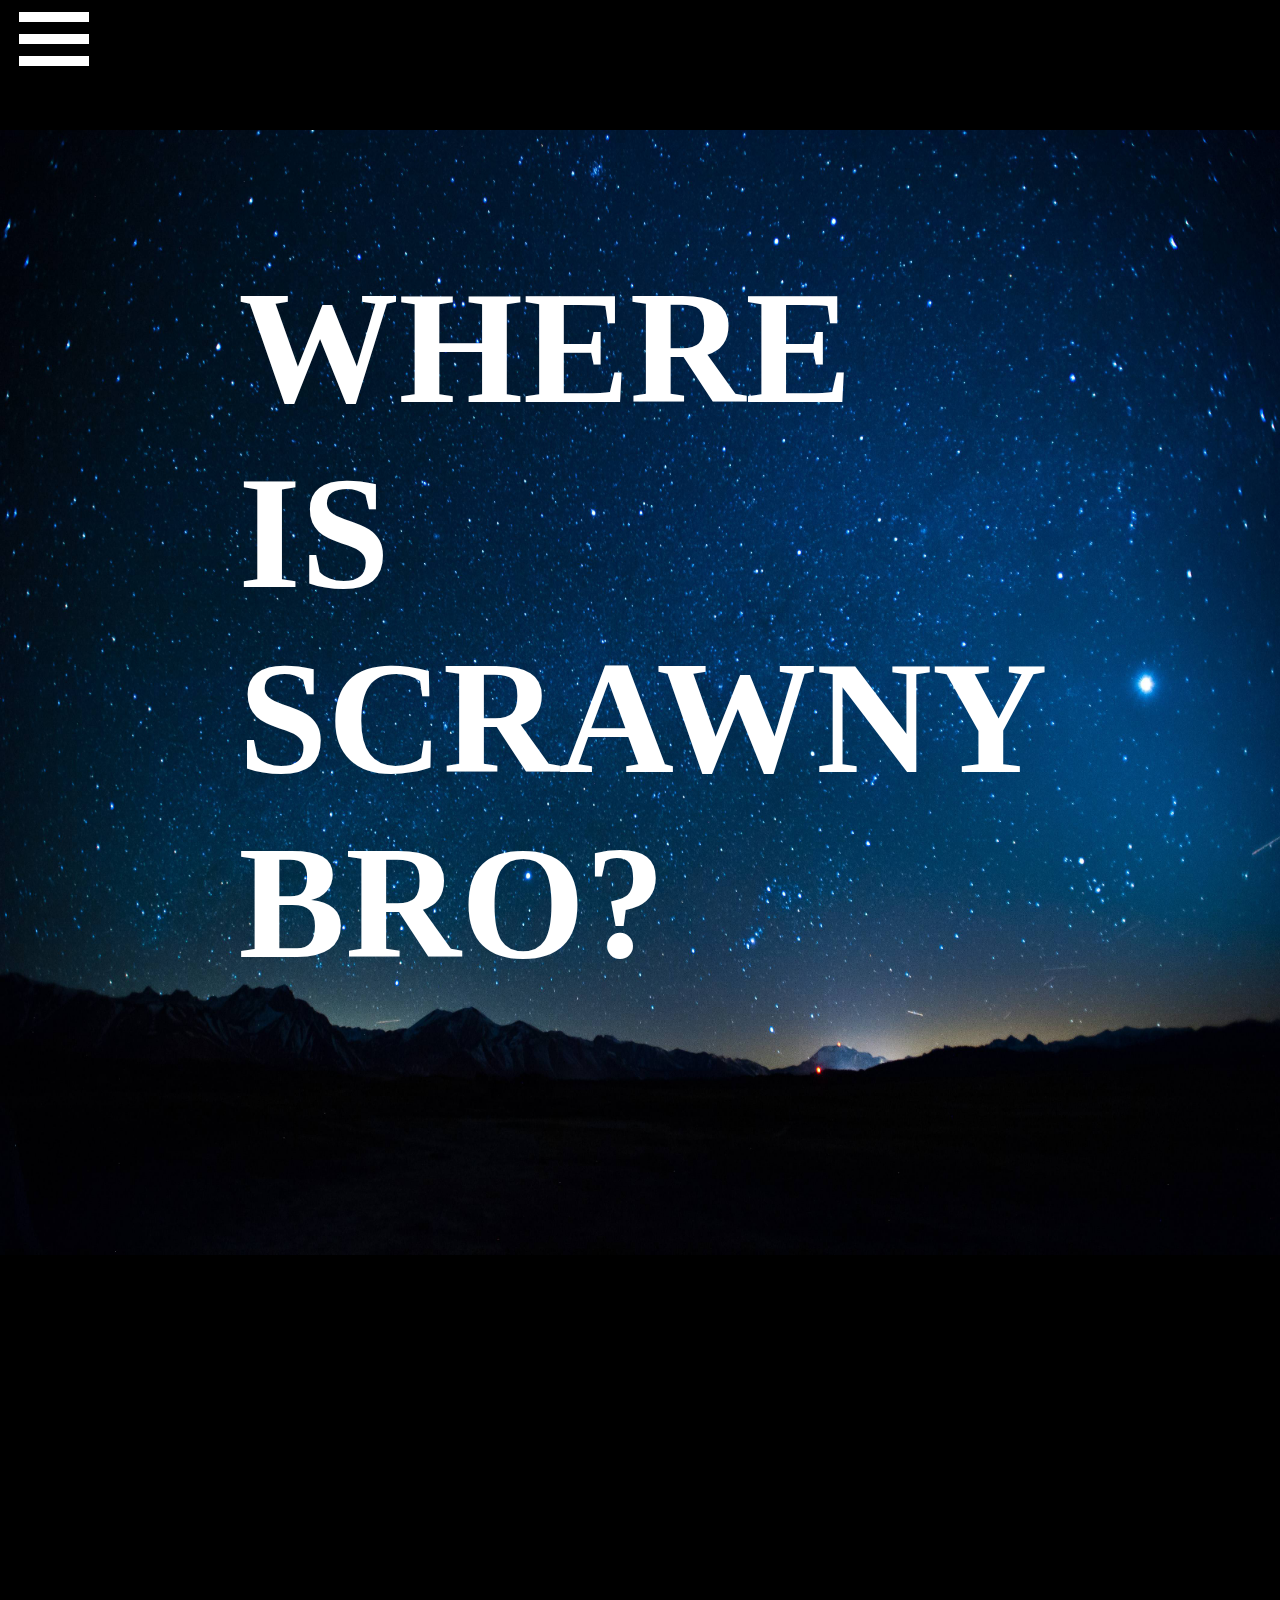
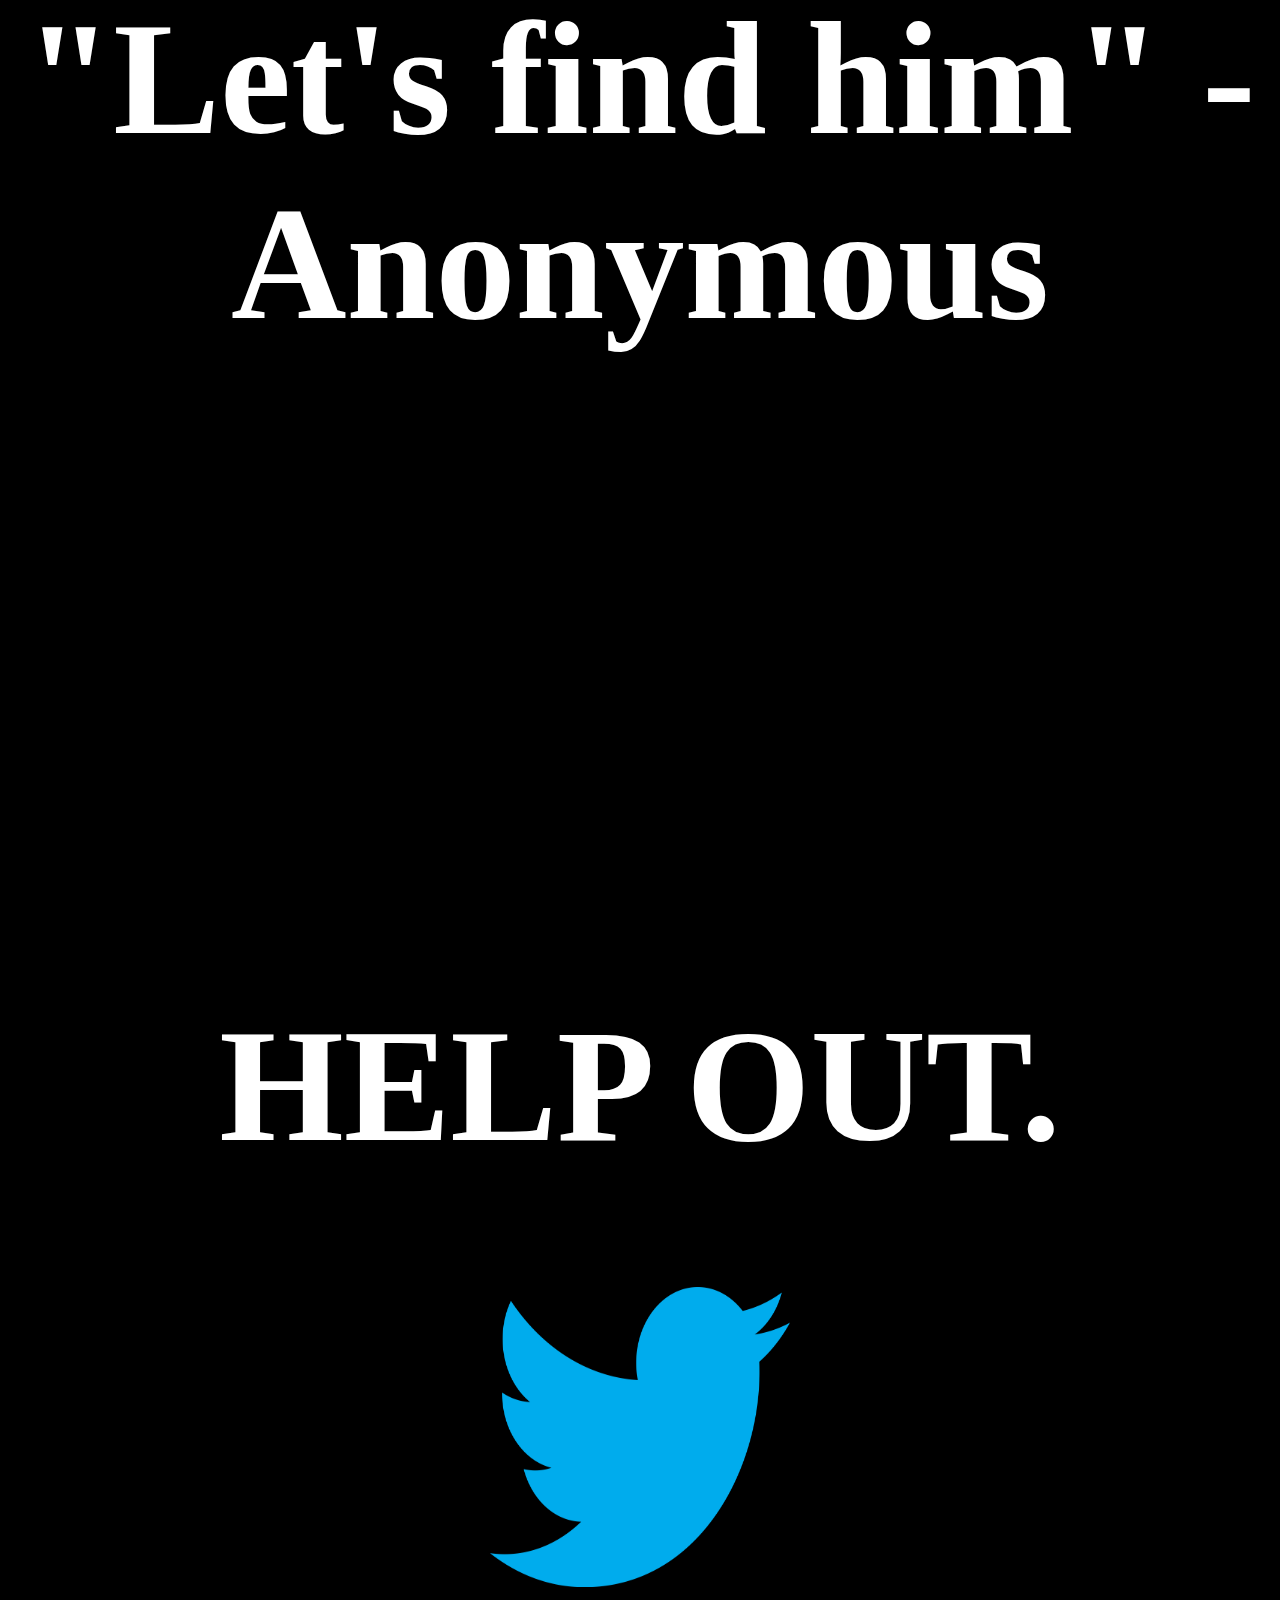
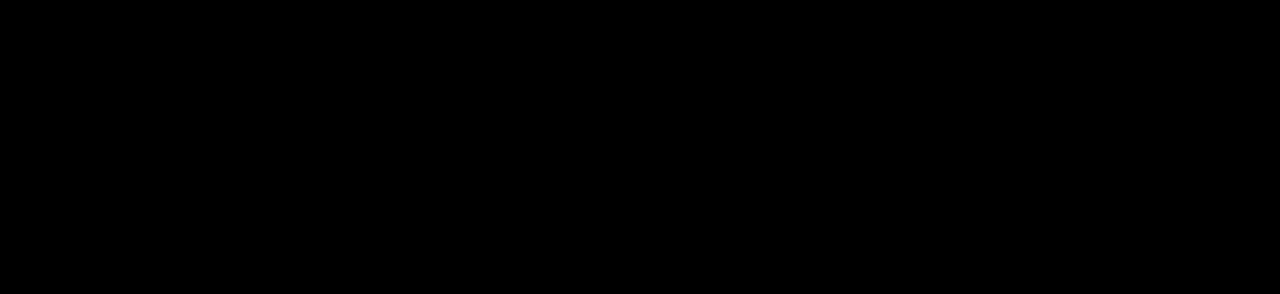
<file: index.html>
<!DOCTYPEhtml>
<html>
	<head>
		<title>WHERE IS SCRAWNY BRO?</title>
		<link rel="stylesheet" type="text/css" href="index.css">
		<script src="index.js"></script>
	</head>
	<body>
		<div id="hamburger" onclick="menu_toggle();">
			<div class="bars"></div>
			<div class="bars"></div>
			<div class="bars"></div>
		</div>
		<div id="nav-bar">
			<div class="nav-slot"><a class="nav-links" href="index.html"><p>HOME</p></a></div>
			<div class="nav-slot"><a class="nav-links" href="last-known-location.html"><p>LAST KNOWN LOCATION</p></a></div>
			<div class="nav-slot"><a class="nav-links" href="#" onclick="juju();">PLAY SCRAWNY SONGS</a></div>
			<div class="nav-slot"><a class="nav-links" href="about-scrawny-bro.html"><p>WHY SO SCRAWNY?</p></a></div>
			<div class="nav-slot"><a class="nav-links" href="scrawny-plug.html"><p>FOLLOW US</p></a></div>
		</div>
		<div id="setup">
			<img id="stars" width="100%" height="125%" src="setup_image.jpg" />
			<h1 id="title-text">WHERE IS SCRAWNY BRO?</h1>
		</div>
		<div id="container-serious">
			<h1 class="serious-text">"Let's find him" - Anonymous<h1>
		</div>
		<div id="help-serious">
			<h1 class="serious-text">HELP OUT.<h1>
			<a href="https://twitter.com/Detecti59025169?s=20" ><img id="main-twitter-logo" src="twitter_logo_volt.png" /></a>
		</div>
		<!--<img style="border-radius: 350px" src="scrawny.jpg" />-->
		<script>
			function adjust() {
				document.getElementById("setup").style.height = screen.height + "px";
				document.getElementById("container-serious").style.height = screen.height + "px";
				document.getElementById("help-serious").style.height = screen.height + "px";
			}
			adjust();
		</script>
	</body>
</html>
</file>
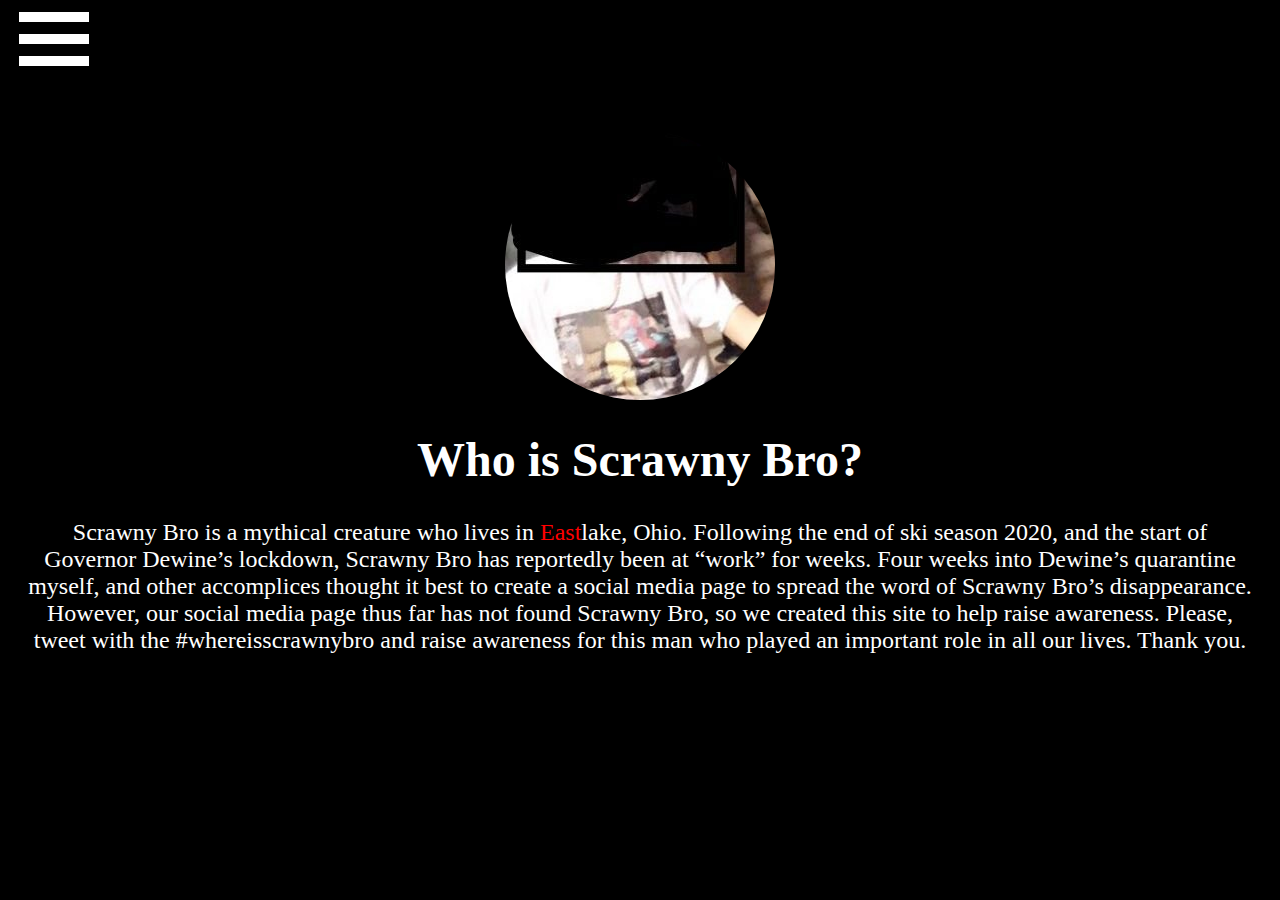
<file: about-scrawny-bro.html>
<!DOCTYPEhtml>
<html>
	<head>
		<title>WHERE IS SCRAWNY BRO?</title>
		<link rel="stylesheet" type="text/css" href="index.css">
		<script src="index.js"></script>
	</head>
	<body>
		<div id="hamburger" onclick="menu_toggle();">
			<div class="bars"></div>
			<div class="bars"></div>
			<div class="bars"></div>
		</div>
		<div id="nav-bar">
			<div class="nav-slot"><a class="nav-links" href="index.html"><p>HOME</p></a></div>
			<div class="nav-slot"><a class="nav-links" href="last-known-location.html"><p>LAST KNOWN LOCATION</p></a></div>
			<div class="nav-slot"><a class="nav-links" href="#" onclick="juju();">PLAY SCRAWNY SONGS</a></div>
			<div class="nav-slot"><a class="nav-links" href="about-scrawny-bro.html"><p>WHY SO SCRAWNY?</p></a></div>
			<div class="nav-slot"><a class="nav-links" href="scrawny-plug.html"><p>FOLLOW US</p></a></div>
		</div>
		<img id="about-pic" src="scrawny.jpg" />
		<h1 style="text-align: center; color: white; font-size: 3em;">Who is Scrawny Bro?</h1>
		<p style="text-align: center; color: white; font-size: 1.5em; margin: 25px;">Scrawny Bro is a mythical creature who lives in <span style="color: red;">East</span>lake, Ohio. Following the end of ski season 2020, and the start of Governor Dewine’s lockdown, Scrawny Bro has reportedly been at “work” for weeks. Four weeks into Dewine’s quarantine myself, and other accomplices thought it best to create a social media page to spread the word of Scrawny Bro’s disappearance. However, our social media page thus far has not found Scrawny Bro, so we created this site to help raise awareness. Please, tweet with the #whereisscrawnybro and raise awareness for this man who played an important role in all our lives. Thank you.</p>
	</body>
</html>
</file>
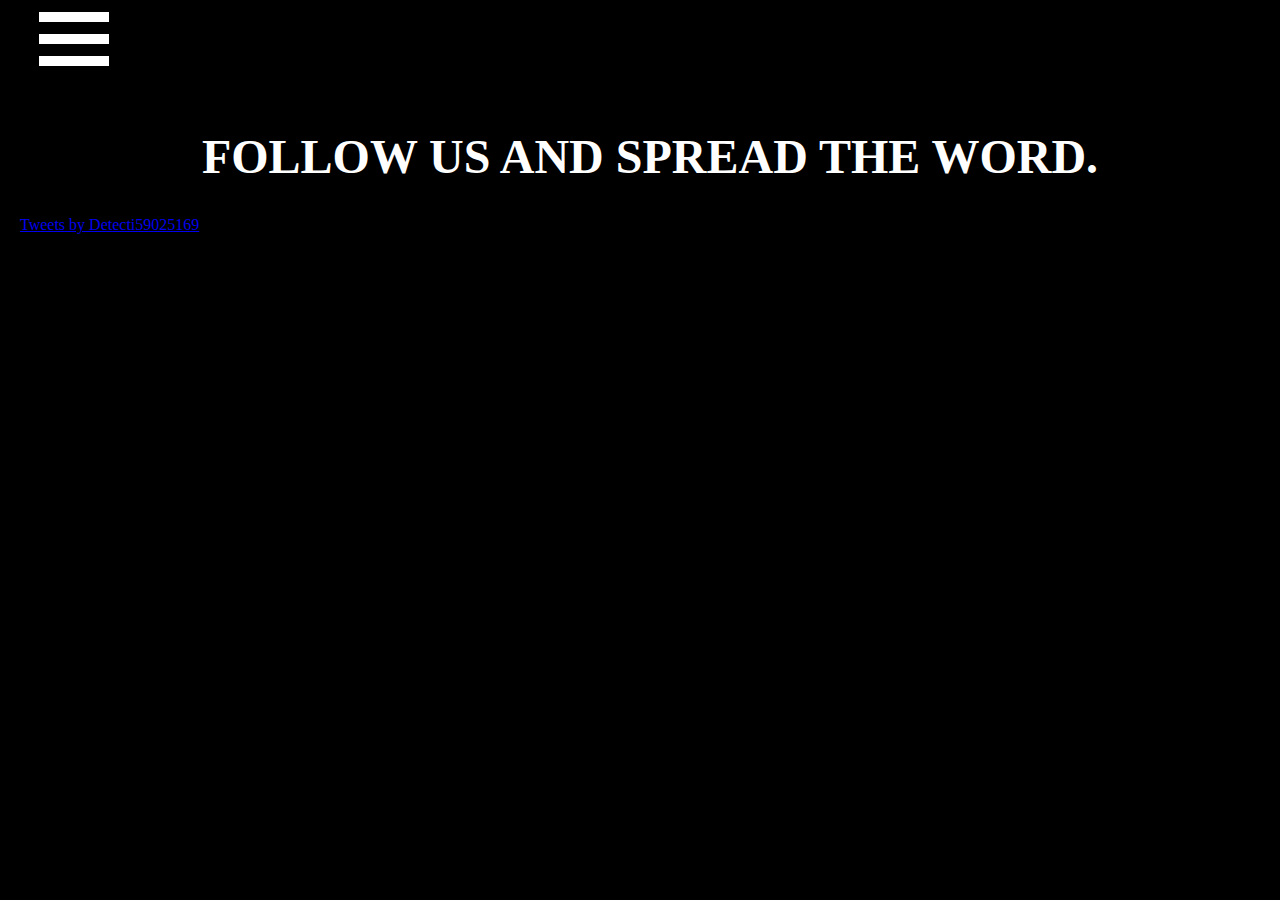
<file: scrawny-plug.html>
<!DOCTYPEhtml>
<html>
	<head>
		<title>WHERE IS SCRAWNY BRO?</title>
		<link rel="stylesheet" type="text/css" href="index.css">
		<script src="index.js"></script>
	</head>
	<body style="margin-left: 20px;">
		<div id="hamburger" onclick="menu_toggle();">
			<div class="bars"></div>
			<div class="bars"></div>
			<div class="bars"></div>
		</div>
		<div id="nav-bar">
			<div class="nav-slot"><a class="nav-links" href="index.html"><p>HOME</p></a></div>
			<div class="nav-slot"><a class="nav-links" href="last-known-location.html"><p>LAST KNOWN LOCATION</p></a></div>
			<div class="nav-slot"><a class="nav-links" href="#" onclick="juju();">PLAY SCRAWNY SONGS</a></div>
			<div class="nav-slot"><a class="nav-links" href="about-scrawny-bro.html"><p>WHY SO SCRAWNY?</p></a></div>
			<div class="nav-slot"><a class="nav-links" href="scrawny-plug.html"><p>FOLLOW US</p></a></div>
		</div>
		<h1 style="text-align: center; color: white; font-size: 3em;">FOLLOW US AND SPREAD THE WORD.</h1>
		<a class="twitter-timeline" data-theme="dark" href="https://twitter.com/Detecti59025169?ref_src=twsrc%5Etfw">Tweets by Detecti59025169</a> <script async src="https://platform.twitter.com/widgets.js" charset="utf-8"></script> 
	</body>
</html>
</file>
<file: index.css>
body {
	margin: 0;
	padding: 0;
	margin-top: 0px;
	background-color: black;
}
#nav-bar {
	display: none;
	width: 100%;
	background-color: black;
	color: white;
	text-align: center;
	font-size: 2em;
}
.nav-slot {
	
}
.nav-links {
	font-size: 3em;
	text-decoration: none;
	color: white;
}
#hamburger {
	margin-left: 1.5%;
	margin-bottom: 5%;
	margin-top: 0.75%;
}
#hamburger:hover{
	cursor: pointer;
}
.bars {
  width: 70px;
  height: 10px;
  background-color: white;
  margin: 12px 0;
}
#setup {
	width: 100%;
}
#title-text {
	display: block;
	color: white;
	font-size: 10em;
	position: absolute;
	left: 50%;
	transform: translate(-50%, -150%);
}
#container-serious {
	display: block;
	font-size: 5em; 
	text-align: center; 
	color: white;
	position: relative;
	top: 50%;
	transform: translate(0%, +50%);
}
#help-serious {
	display: block;
	font-size: 5em; 
	text-align: center; 
	color: white;
	position: relative;
	top: 50%;
	transform: translate(0%, +50%);
}
#main-twitter-logo {
	width: 300px;
	height: 300px;
	margin-left: auto;
	margin-right: auto;
}
#main-twitter-logo:hover {
	cursor: pointer;
}
#scrawny-loc {
	display: block;
	margin-left: auto;
	margin-right: auto;
	border-radius: 10px;
	
}
#about-pic {
	display: block; 
	margin-left: auto; 
	margin-right: auto;
	border-radius: 200px;
}
#twitter-widget-0 {
	display: block;
	height: auto;
	width: auto;
	margin-left: auto;
	margin-right: auto;
}
</file>
